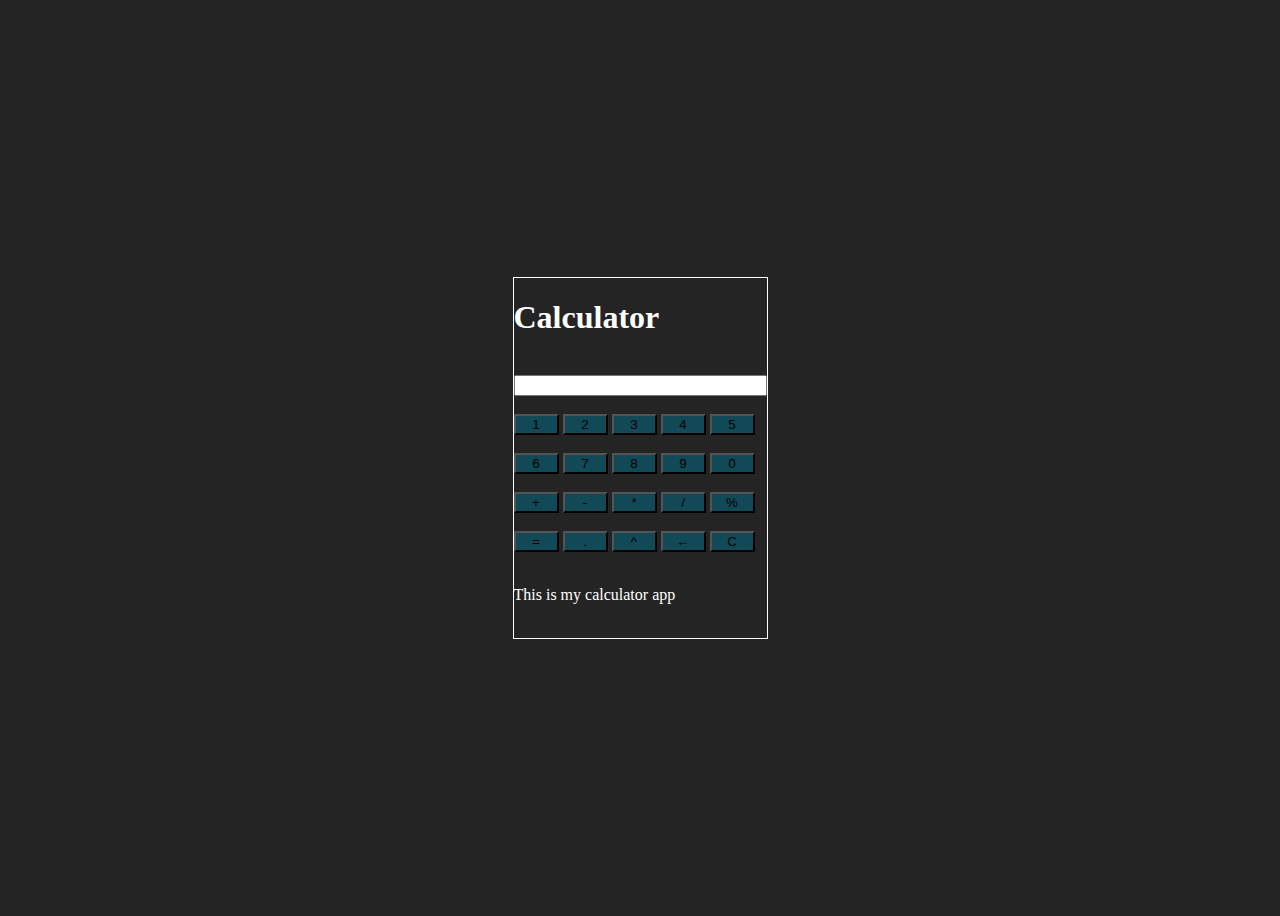
<file: calculator/index.html>
<!DOCTYPE html>
<html lang="en">
<head>
    <meta charset="UTF-8">
    <meta http-equiv="X-UA-Compatible" content="IE=edge">
    <meta name="viewport" content="width=device-width, initial-scale=1.0">
    <title>Calculator</title>
    <link rel="stylesheet" href="https://cdn.jsdelivr.net/npm/bootstrap@5.1.3/dist/css/bootstrap.min.css"
    integrity="sha384-1BmE4kWBq78iYhFldvKuhfTAU6auU8tT94WrHftjDbrCEXSU1oBoqyl2QvZ6jIW3" crossorigin="anonymous">
    <link rel="stylesheet" href="style.css">
</head>
<body>
    <div id="border">
    <h1 class="container" id="title">Calculator</h1><br>
    <div class="container"><input type="text" id="result" onclick="if (document.getElementById('result').value.charCodeAt>47 && document.getElementById('result').value.charCodeAt<58)
        alert('Please enter values between 0 and 9');"/></div><br>
    <div class="container">
        <button onclick="disp('1')" class="btn btn-primary" id="1">1</button>
        <button onclick="disp('2')" class="btn btn-primary" id="2">2</button>
        <button onclick="disp('3')" class="btn btn-primary" id="3">3</button>
        <button onclick="disp('4')" class="btn btn-primary" id="4">4</button>
        <button onclick="disp('5')" class="btn btn-primary" id="5">5</button>
        </div><br>
    <div class="container">
        <button onclick="disp('6')" class="btn btn-primary" id="6">6</button>
        <button onclick="disp('7')" class="btn btn-primary" id="7">7</button>
        <button onclick="disp('8')" class="btn btn-primary" id="8">8</button>
        <button onclick="disp('9')" class="btn btn-primary" id="9">9</button>
        <button onclick="disp('0')" class="btn btn-primary" id="0">0</button>
        </div><br>
    <div class="container">
    <button onclick="disp('+')" class="btn btn-primary" id="add">+</button>
    <button onclick="disp('-')" class="btn btn-primary" id="subtract">-</button>
    <button onclick="disp('*')" class="btn btn-primary" id="multiply">*</button>
    <button onclick="disp('/')" class="btn btn-primary" id="division">/</button>
    <button onclick="disp('%')" class="btn btn-primary" id="modulus">%</button>
    </div><br>
    <div class="container">
        <button onclick="eq()" class="btn btn-primary" id="equal">=</button>
        <button onclick="disp('.')" class="btn btn-primary" id="(">.</button>
        <button onclick="disp('**')" class="btn btn-primary" id=")">^</button>
        <button onclick="backspace()" class="btn btn-primary">←</button>
        <button onclick="document.getElementById('result').value=''" class="btn btn-primary" id="clear">C</button><br><br>
        <p id="description">This is my calculator app</p>
    </div><br>
    <script src="script.js"></script>
    <script src="https://app.zenclass.in/sheets/v1/js/zen/suite/bundle.js"></script>
</body>
</html>
</file>
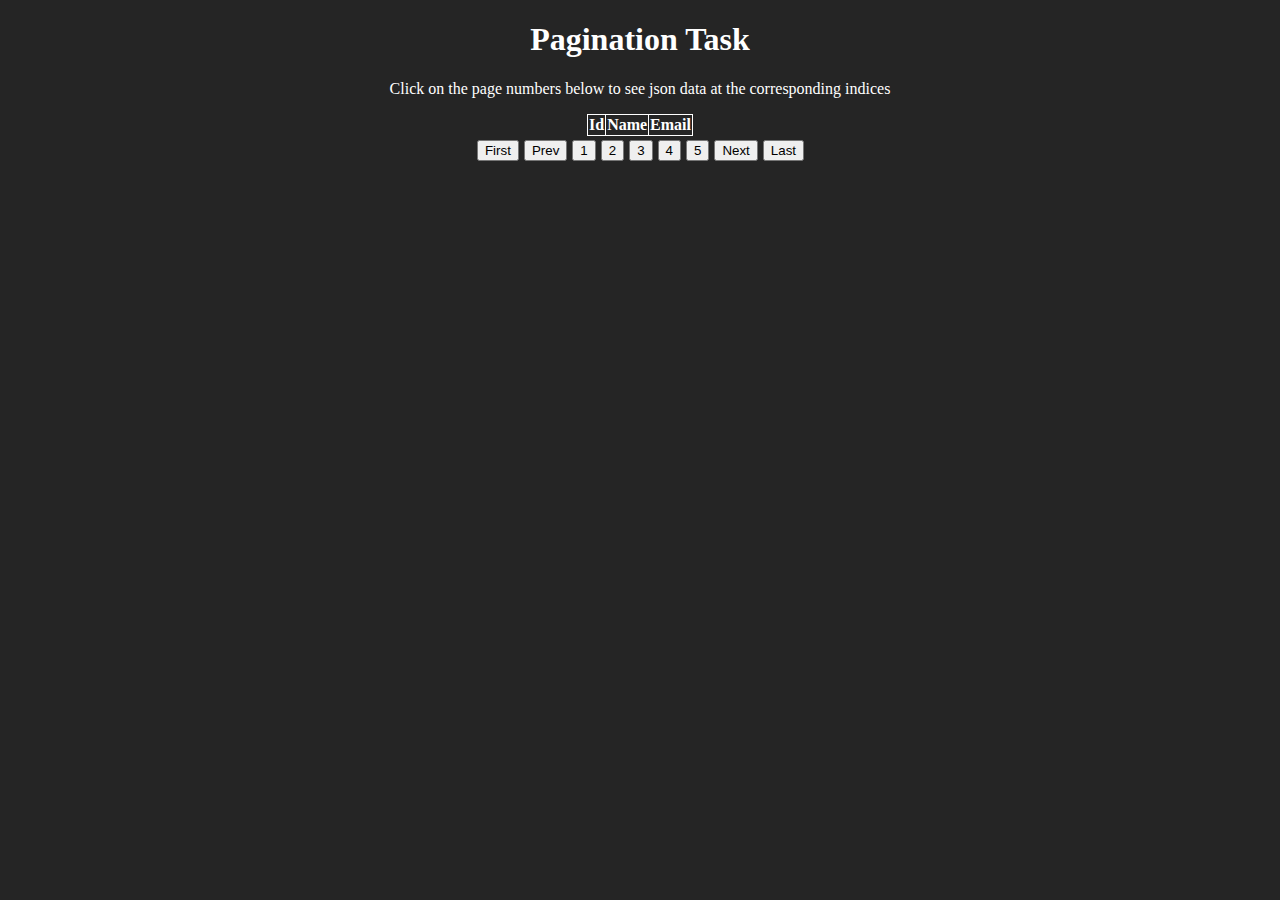
<file: pagination/index.html>
<!DOCTYPE html>
<html lang="en">
<head>
    <meta charset="UTF-8">
    <meta http-equiv="X-UA-Compatible" content="IE=edge">
    <meta name="viewport" content="width=device-width, initial-scale=1.0">
    <title>Pagination</title>
    <link href="https://cdn.jsdelivr.net/npm/bootstrap@5.1.3/dist/css/bootstrap.min.css" rel="stylesheet" 
    integrity="sha384-1BmE4kWBq78iYhFldvKuhfTAU6auU8tT94WrHftjDbrCEXSU1oBoqyl2QvZ6jIW3" crossorigin="anonymous">
    <script src="https://cdn.jsdelivr.net/npm/bootstrap@5.1.3/dist/js/bootstrap.bundle.min.js" 
    integrity="sha384-ka7Sk0Gln4gmtz2MlQnikT1wXgYsOg+OMhuP+IlRH9sENBO0LRn5q+8nbTov4+1p" crossorigin="anonymous"></script>
    <link rel="stylesheet" href="style.css">
</head>
<body id="bdy">
  <script src="script.js"></script>
  <script src="https://app.zenclass.in/sheets/v1/js/zen/suite/bundle.js"></script>
</body>
</html>
</file>
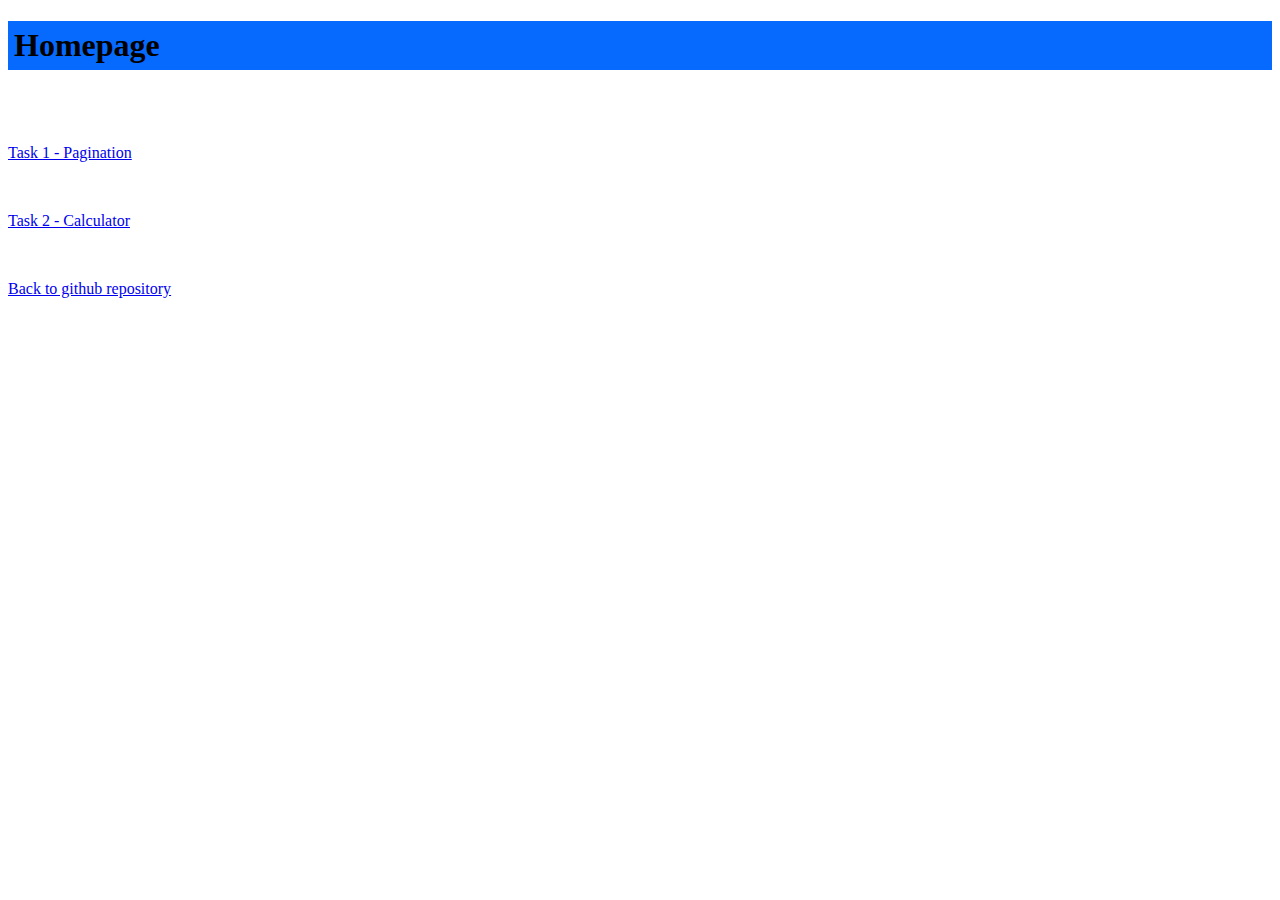
<file: home.html>
<!DOCTYPE html>
<html lang="en">
<head>
    <meta charset="UTF-8">
    <meta http-equiv="X-UA-Compatible" content="IE=edge">
    <meta name="viewport" content="width=device-width, initial-scale=1.0">
    <title>Home</title>
    <link rel="stylesheet" href="https://cdn.jsdelivr.net/npm/bootstrap@5.1.3/dist/css/bootstrap.min.css"
    integrity="sha384-1BmE4kWBq78iYhFldvKuhfTAU6auU8tT94WrHftjDbrCEXSU1oBoqyl2QvZ6jIW3" crossorigin="anonymous">
    <style>
        h1{
            background-color: rgb(6, 106, 255);
            padding:6px;
        }
    </style>
</head>
<body>
<h1 class="container">Homepage</h1><br><br>
<p class="container"><a href="https://serene-colden-2a4ca6.netlify.app/">Task 1 - Pagination</a></p><br>
<p class="container"><a href="https://frosty-mahavira-637feb.netlify.app/">Task 2 - Calculator</a></p><br>
<p class="container"><a href="https://github.com/imdara/day19task">Back to github repository</a></p>
</body>
</html>
</file>
<file: calculator/style.css>
body{
    background-color: rgb(36, 36, 36);
    color: white;
    display: flex;
    height: 100vh;
}

.btn-primary{
    width: 45px;
    background-color:rgb(17, 73, 87);
}

#result{
    width: 245px;
}

#border{
    border: 1px solid white;
    margin-top: 5px;
    display: inline-block;
    margin:auto;
}
</file>
<file: pagination/style.css>
div {
    text-align: center;
}

body {
    text-align: center;
    background-color: rgb(37, 37, 37);
    color: white;
}

table {
    text-align: center;
    border-collapse: collapse;
    display: inline-block;
}

th,td {
    text-align: center;
    border: 1px solid;
    border-collapse: collapse;
}

button {
    margin-left: 1px;
}
</file>
